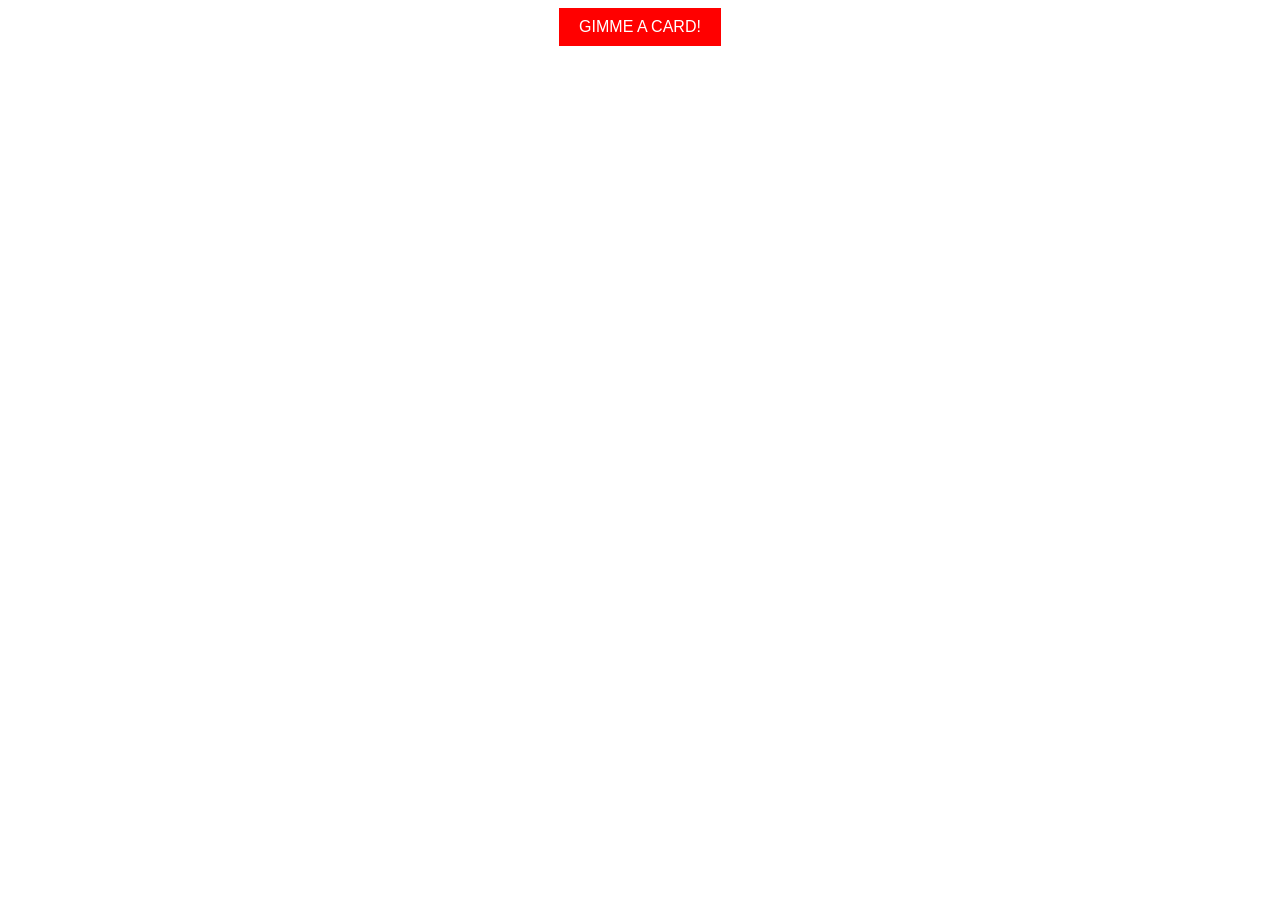
<file: cards.html>
<!DOCTYPE html>
<html lang="en">

<head>
  <meta charset="UTF-8">
  <meta name="viewport" content="width=device-width, initial-scale=1.0">
  <meta http-equiv="X-UA-Compatible" content="ie=edge">
  <title>Cards!</title>
  <link rel="stylesheet" href="style.css">
</head>

<body>
  <button>GIMME A CARD!</button>
  <div id="card-area"></div>
  <script src="https://code.jquery.com/jquery-3.3.1.js" integrity="sha256-2Kok7MbOyxpgUVvAk/HJ2jigOSYS2auK4Pfzbm7uH60=" crossorigin="anonymous"></script>
  <script src="app.js"></script>
</body>

</html>
</file>
<file: style.css>
#card-area {
    display: flex;
    flex-wrap: wrap;
    justify-content: center;
    align-items: center;
    margin-top: 20px;
  }
  
  #card-area img {
    width: 100px;
    height: 150px;
    margin: 10px;
    box-shadow: 0px 0px 5px #aaa;
    transition: transform 0.2s ease-in-out;
  }
  
  #card-area img:hover {
    transform: scale(1.1) rotate(5deg);
  }

button {
    display: block;
    margin: 0 auto;
    background-color: red;
    color: white;
    border: none;
    padding: 10px 20px;
    font-size: 16px;
    cursor: pointer;
  }
</file>
